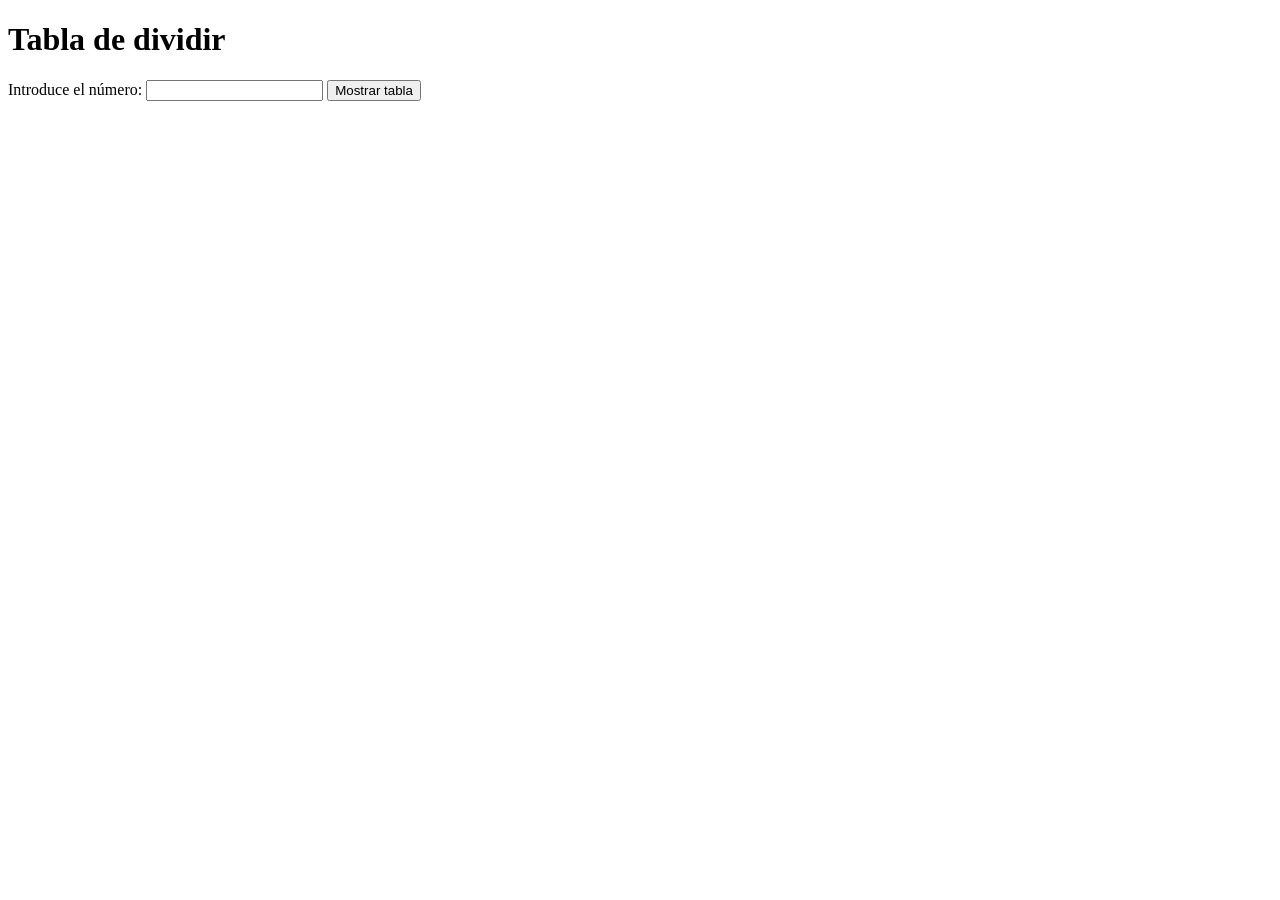
<file: introduccion_js/index.html>
<!DOCTYPE html>
<html lang="es-ES">
<head>
    <meta charset="UTF-8" />
    <title>Tabla de multiplicar</title>
    <script src="js/tablaDividir.js"></script>
</head>
<body>
    <h1>Tabla de dividir</h1>
    <form onsubmit="mostrarTabla(event)">
        <label for="numero">Introduce el número:</label>
        <input id="numero" type="number" required />
        <input type="submit" value="Mostrar tabla" />
    </form>
    <div id="tabla"></div>
</body>
</html>
</file>
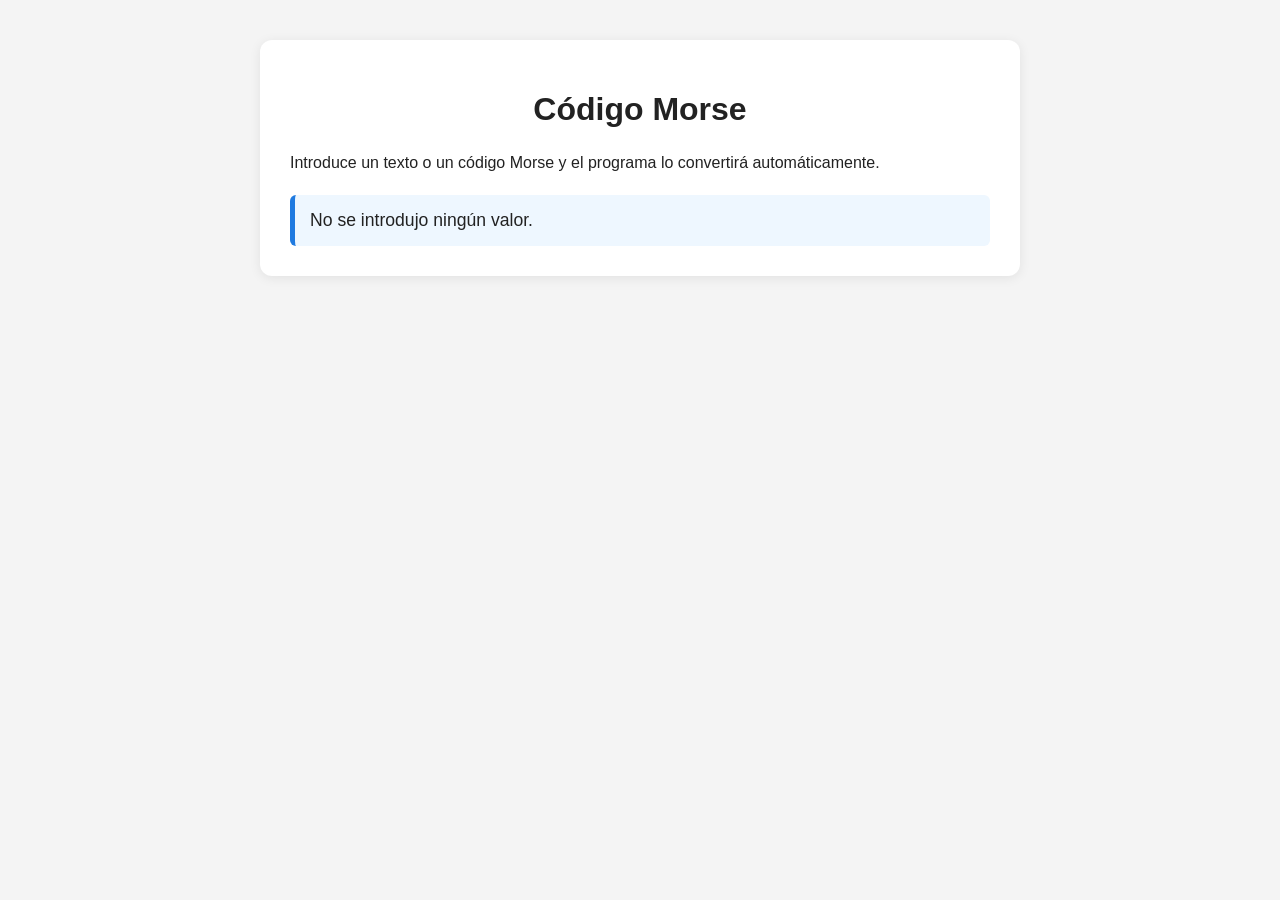
<file: objetosPredefinidos/codigoMorse.html>
<!DOCTYPE html>
<html lang="es">
<head>
    <meta charset="UTF-8">
    <meta name="viewport" content="width=device-width, initial-scale=1.0">
    <title>Código Morse</title>
    <style>
        body {
            font-family: Arial, sans-serif;
            margin: 40px;
            background: #f4f4f4;
            color: #222;
        }
        .contenedor {
            max-width: 700px;
            margin: 0 auto;
            background: #fff;
            padding: 30px;
            border-radius: 12px;
            box-shadow: 0 2px 12px rgba(0,0,0,0.08);
        }
        h1 {
            text-align: center;
        }
        p {
            line-height: 1.6;
        }
        .resultado {
            margin-top: 20px;
            padding: 15px;
            background: #eef7ff;
            border-left: 5px solid #1f7ae0;
            border-radius: 6px;
            white-space: pre-wrap;
            font-size: 1.1rem;
        }
    </style>
</head>
<body>
    <div class="contenedor">
        <h1>Código Morse</h1>
        <p>Introduce un texto o un código Morse y el programa lo convertirá automáticamente.</p>
    </div>

    <script>
        const MORSE = {
            'A': '.-', 'B': '-...', 'C': '-.-.', 'D': '-..', 'E': '.', 'F': '..-.', 'G': '--.', 'H': '....',
            'I': '..', 'J': '.---', 'K': '-.-', 'L': '.-..', 'M': '--', 'N': '-.', 'O': '---', 'P': '.--.',
            'Q': '--.-', 'R': '.-.', 'S': '...', 'T': '-', 'U': '..-', 'V': '...-', 'W': '.--', 'X': '-..-',
            'Y': '-.--', 'Z': '--..',
            '0': '-----', '1': '.----', '2': '..---', '3': '...--', '4': '....-', '5': '.....',
            '6': '-....', '7': '--...', '8': '---..', '9': '----.',
            '.': '.-.-.-', ',': '--..--', '?': '..--..', "'": '.----.', '!': '-.-.--', '/': '-..-.',
            '(' : '-.--.', ')' : '-.--.-', '&': '.-...', ':': '---...', ';': '-.-.-.', '=': '-...-',
            '+': '.-.-.', '-': '-....-', '_': '..--.-', '"': '.-..-.', '$': '...-..-', '@': '.--.-.',
            '¿': '..-.-', '¡': '--...-'
        };

        const MORSE_INVERSO = Object.fromEntries(
            Object.entries(MORSE).map(([letra, codigo]) => [codigo, letra])
        );

        function esCodigoMorse(texto) {
            const valor = texto.trim();
            if (!valor) return false;
            const palabras = valor.split(/\s{2,}/);
            return palabras.every(palabra => {
                if (palabra === '') return false;
                const partes = palabra.split(/\s+/).filter(Boolean);
                return partes.length > 0 && partes.every(simbolo => {
                    if (simbolo === '/') return true;
                    return /^[.-]+$/.test(simbolo);
                });
            });
        }

        function textoAMorse(texto) {
            return texto
                .toUpperCase()
                .split(' ')
                .map(palabra => palabra.split('').map(caracter => MORSE[caracter] || caracter).join(' '))
                .join('  ');
        }

        function morseATexto(texto) {
            const palabras = texto.trim().split(/\s{2,}/);
            return palabras.map(palabra => {
                const simbolos = palabra.trim().split(/\s+/).filter(Boolean);
                return simbolos.map(simbolo => {
                    if (simbolo === '/') return ' ';
                    return MORSE_INVERSO[simbolo] || '?';
                }).join('');
            }).join(' ');
        }

        const entrada = window.prompt('Introduce texto natural o código Morse:');
        const contenedor = document.querySelector('.contenedor');

        if (entrada === null || entrada.trim() === '') {
            contenedor.innerHTML += '<div class="resultado">No se introdujo ningún valor.</div>';
        } else {
            const resultado = esCodigoMorse(entrada) ? morseATexto(entrada) : textoAMorse(entrada);
            contenedor.innerHTML += '<div class="resultado">' + resultado + '</div>';
        }
    </script>
</body>
</html>
</file>
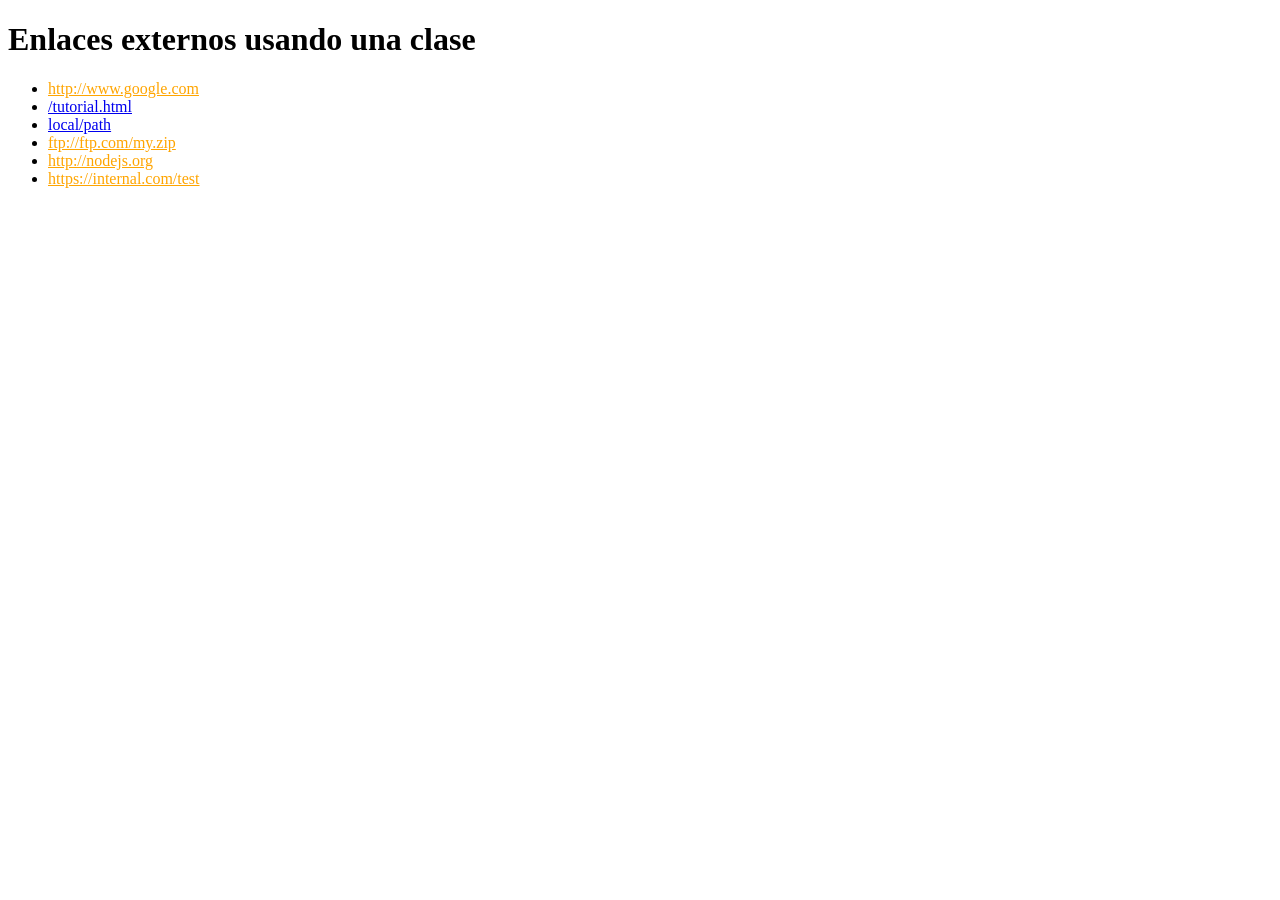
<file: objetosPredefinidos/enlacesClase.html>
<!DOCTYPE html>
<html lang="es">
<head>
    <meta charset="UTF-8">
    <meta name="viewport" content="width=device-width, initial-scale=1.0">
    <title>Usando una clase</title>
    <style>
        .externo {
            color: orange;
        }
    </style>
</head>
<body>
    <h1>Enlaces externos usando una clase</h1>
    <ul>
        <li><a href="http://www.google.com">http://www.google.com</a></li>
        <li><a href="/tutorial.html">/tutorial.html</a></li>
        <li><a href="local/path">local/path</a></li>
        <li><a href="ftp://ftp.com/my.zip">ftp://ftp.com/my.zip</a></li>
        <li><a href="http://nodejs.org">http://nodejs.org</a></li>
        <li><a href="https://internal.com/test">https://internal.com/test</a></li>
    </ul>

    <script>
        document.querySelectorAll('a[href*="://"]').forEach(enlace => {
            enlace.classList.add('externo');
        });
    </script>
</body>
</html>
</file>
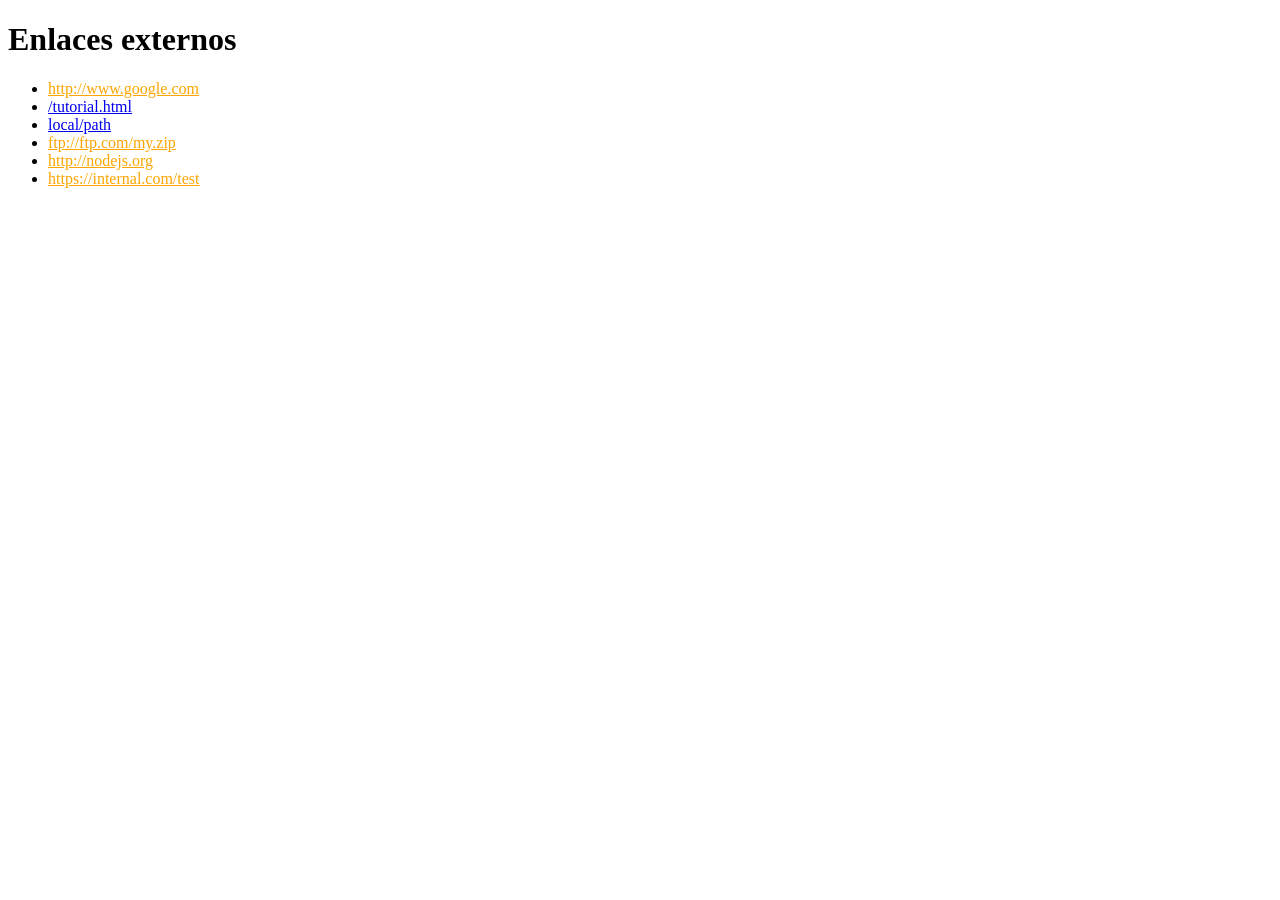
<file: objetosPredefinidos/enlacesExternos.html>
<!DOCTYPE html>
<html lang="es">
<head>
    <meta charset="UTF-8">
    <meta name="viewport" content="width=device-width, initial-scale=1.0">
    <title>Enlaces externos</title>
</head>
<body>
    <h1>Enlaces externos</h1>
    <ul>
        <li><a href="http://www.google.com">http://www.google.com</a></li>
        <li><a href="/tutorial.html">/tutorial.html</a></li>
        <li><a href="local/path">local/path</a></li>
        <li><a href="ftp://ftp.com/my.zip">ftp://ftp.com/my.zip</a></li>
        <li><a href="http://nodejs.org">http://nodejs.org</a></li>
        <li><a href="https://internal.com/test">https://internal.com/test</a></li>
    </ul>

    <script>
        document.querySelectorAll('a[href*="://"]').forEach(enlace => {
            enlace.style.color = 'orange';
        });
    </script>
</body>
</html>
</file>
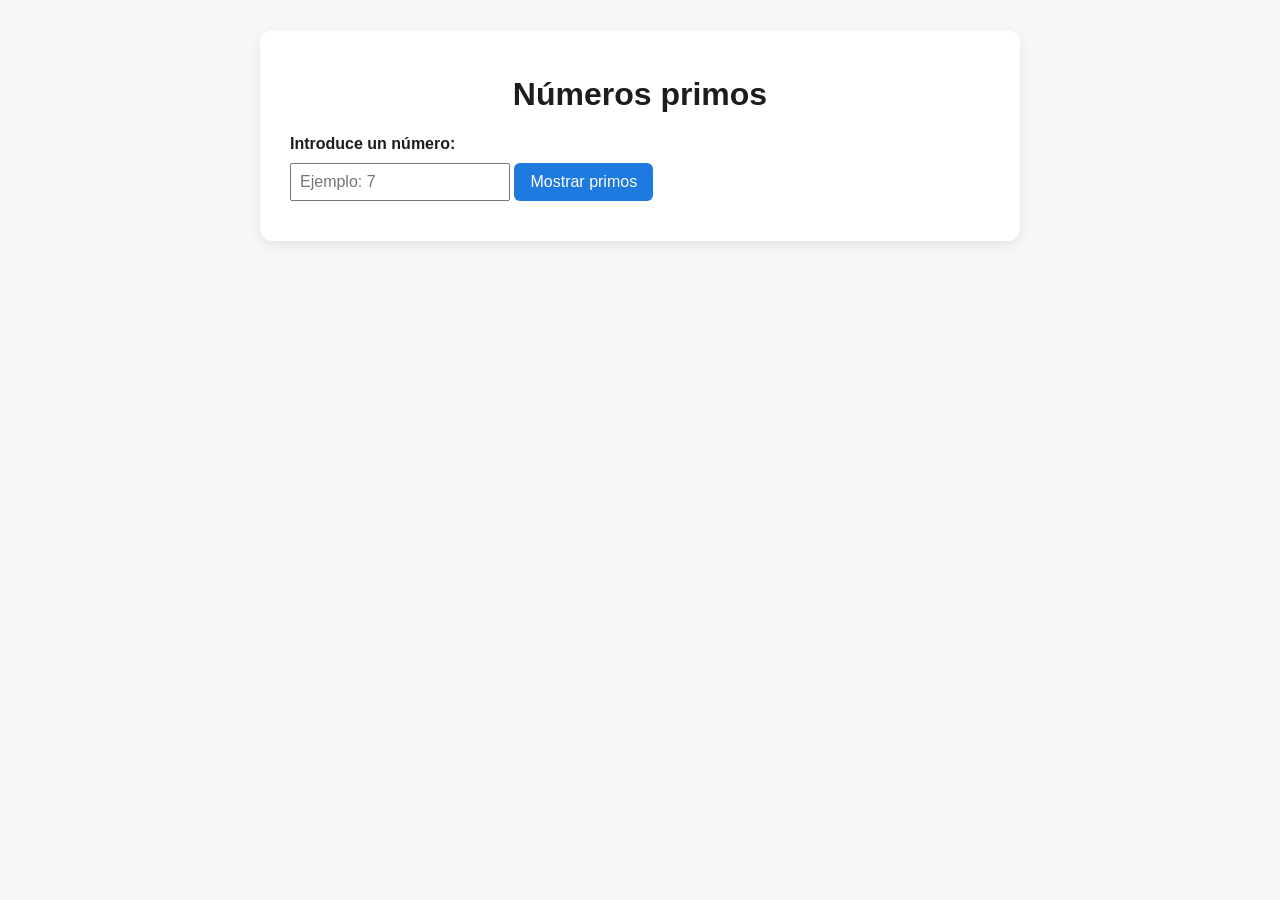
<file: objetosPredefinidos/numerosPrimos.html>
<!DOCTYPE html>
<html lang="es">
<head>
    <meta charset="UTF-8">
    <meta name="viewport" content="width=device-width, initial-scale=1.0">
    <title>Números primos</title>
    <style>
        body {
            font-family: Arial, sans-serif;
            background: #f7f7f7;
            margin: 30px;
            color: #1d1d1d;
        }
        .contenedor {
            max-width: 700px;
            margin: 0 auto;
            background: #fff;
            padding: 25px 30px;
            border-radius: 12px;
            box-shadow: 0 4px 12px rgba(0,0,0,0.08);
        }
        h1 {
            text-align: center;
        }
        label {
            display: block;
            margin-bottom: 10px;
            font-weight: bold;
        }
        input {
            width: 200px;
            padding: 8px;
            margin-bottom: 15px;
            font-size: 1rem;
        }
        button {
            padding: 10px 16px;
            font-size: 1rem;
            cursor: pointer;
            background: #1f7ae0;
            color: white;
            border: none;
            border-radius: 6px;
        }
        table {
            margin-top: 20px;
            border-collapse: collapse;
            width: 100%;
        }
        td {
            border: 1px solid #d0d0d0;
            padding: 12px;
            text-align: center;
            font-weight: bold;
        }
        .mensaje {
            margin-top: 20px;
            color: #b00020;
            font-weight: bold;
        }
    </style>
</head>
<body>
    <div class="contenedor">
        <h1>Números primos</h1>
        <label for="numero">Introduce un número:</label>
        <input type="number" id="numero" min="1" placeholder="Ejemplo: 7">
        <button id="generar">Mostrar primos</button>
        <div id="resultado"></div>
    </div>

    <script>
        function esPrimo(numero) {
            if (numero <= 1) return false;
            if (numero === 2) return true;
            if (numero % 2 === 0) return false;

            for (let i = 3; i * i <= numero; i += 2) {
                if (numero % i === 0) return false;
            }

            return true;
        }

        function obtenerPrimosHasta(numero) {
            const primos = [];

            for (let i = 1; i <= numero; i++) {
                if (esPrimo(i) || i === 1) {
                    primos.push(i);
                }
            }

            return primos;
        }

        document.getElementById('generar').addEventListener('click', function () {
            const numeroInput = document.getElementById('numero');
            const resultado = document.getElementById('resultado');
            const valor = Number(numeroInput.value);

            if (!valor || valor < 1) {
                resultado.innerHTML = '<div class="mensaje">Introduce un número válido mayor o igual que 1.</div>';
                return;
            }

            const primos = obtenerPrimosHasta(valor);
            const filas = Math.ceil(primos.length / 10);

            let tabla = '<table>';
            for (let fila = 0; fila < filas; fila++) {
                tabla += '<tr>';
                for (let col = 0; col < 10; col++) {
                    const index = fila * 10 + col;
                    if (index < primos.length) {
                        tabla += '<td>' + primos[index] + '</td>';
                    } else {
                        tabla += '<td></td>';
                    }
                }
                tabla += '</tr>';
            }
            tabla += '</table>';

            resultado.innerHTML = tabla;
        });
    </script>
</body>
</html>
</file>
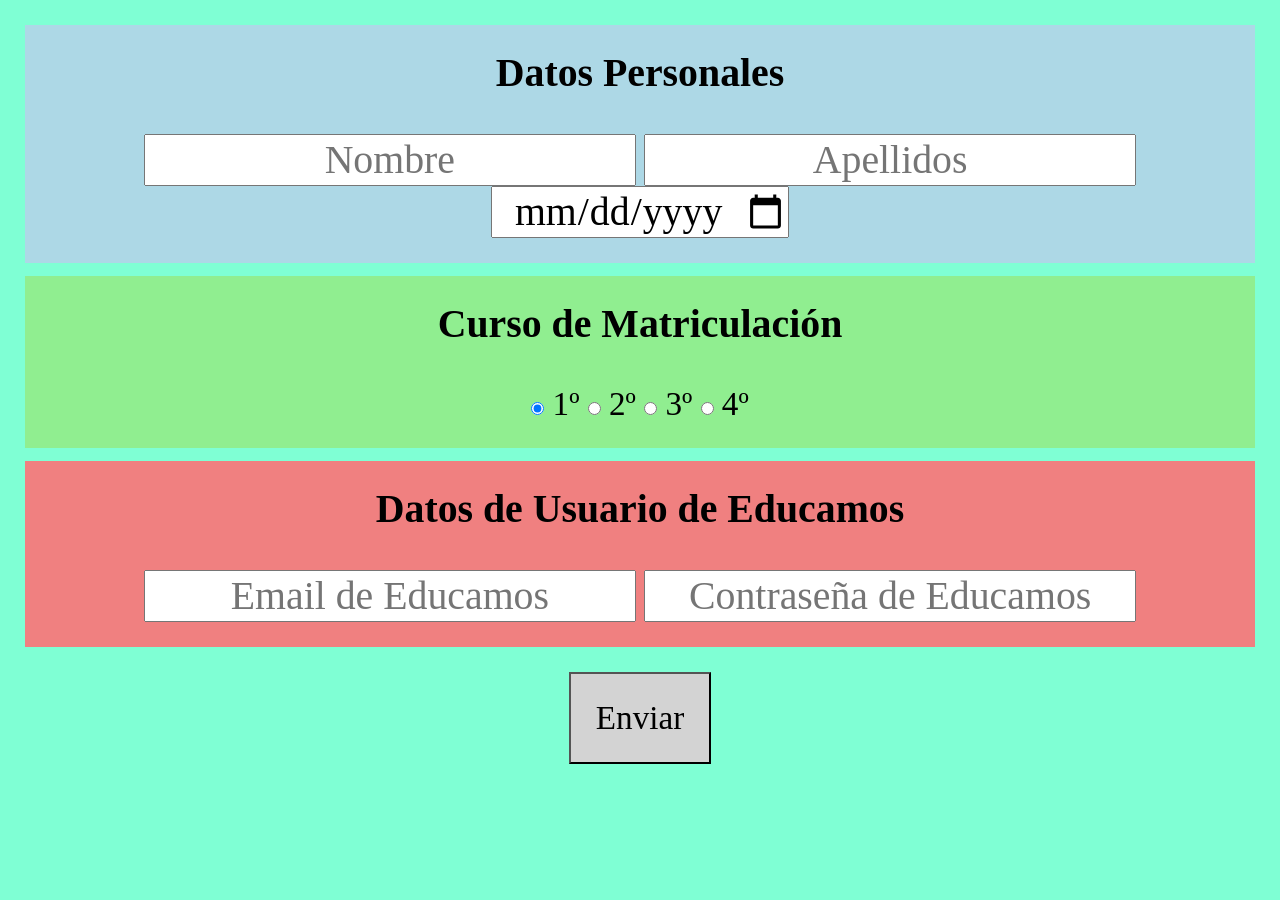
<file: practica_alumnado/formulario2.html>
<!DOCTYPE html>
<html lang="es">
<head>
    <meta charset="UTF-8">
    <meta name="viewport" content="width=device-width, initial-scale=1.0">
    <link rel="stylesheet" href="estilos.css">
    <title>Document</title>
</head>
<body>
    <form action="bbdd.php" method="post">

        <div class="datospersonales">
            
            <h4>Datos Personales</h4>
            <br>

            <input type="text" name="nombre" placeholder="Nombre">

            <input type="text" name="apellidos" placeholder="Apellidos">

            <input type="date" name="fechaNac" placeholder="Fecha de nacimiento">

        </div>

        <div class="datosacademicos">

            <h4>Curso de Matriculación</h4>
            <br>

            <input type="radio" name="curso1" value="1" checked placeholder="Curso de matriculación (1º de la ESO)"> 1º

            <input type="radio" name="curso1" value="2" placeholder="Curso de matriculación (2º de la ESO)"> 2º

            <input type="radio" name="curso1" value="3" placeholder="Curso de matriculación (3º de la ESO)"> 3º

            <input type="radio" name="curso1" value="4" placeholder="Curso de matriculación (4º de la ESO)"> 4º

        </div>

        <div class="datoseducamos">

            <h4>Datos de Usuario de Educamos</h4>
            <br>

            <input type="email" name="email" placeholder="Email de Educamos">

            <input type="password" name="pass" placeholder="Contraseña de Educamos">

        </div>
       
        <input type="submit" value="Enviar" class="enviar">

    </form>

</body>
</html>
</file>
<file: practica_alumnado/estilos.css>
*{
    font-size: larger;
    font-family:Georgia, 'Times New Roman', Times, serif;
    text-align: center;
    margin: auto;
}

body{
    background-color: aquamarine;

}

form{
    padding: 1%;
}

.datospersonales{
    background-color: lightblue;
    padding: 2%;
    margin: 1%;
}

.datosacademicos{
    background-color: lightgreen;
    padding: 2%;
    margin: 1%;
}

.datoseducamos{
    background-color: lightcoral;
    padding: 2%;
    margin: 1%;
}

.enviar{
    background-color: lightgray;
    padding: 2%;
    margin: 1%;
}

.pagina-resultados {
    min-height: 100vh;
    margin: 0;
    padding: 48px 20px;
    background: #edf4f0;
    color: #263b32;
    font-family: 'Trebuchet MS', Arial, sans-serif;
    text-align: left;
}

.lista-resultados {
    display: grid;
    width: min(100%, 720px);
    gap: 14px;
    margin: 0 auto;
}

.resultado-alumno {
    padding: 22px 26px;
    border: 1px solid #d4e3da;
    border-left: 5px solid #4f9272;
    border-radius: 8px;
    background: #fff;
    box-shadow: 0 5px 16px rgb(38 59 50 / 6%);
    font-size: 1rem;
    line-height: 1.9;
    text-align: left;
}

.resultado-alumno hr {
    width: 100%;
    margin: 14px 0 0;
    border: 0;
    border-top: 1px solid #e6eee9;
}

@media (max-width: 520px) {
    .pagina-resultados {
        padding: 24px 14px;
    }

    .resultado-alumno {
        padding: 18px;
    }
}

.pagina-alumnos {
    min-height: 100vh;
    margin: 0;
    padding: 56px 24px;
    background: #f1f5f3;
    color: #20352e;
    font-family: 'Trebuchet MS', Arial, sans-serif;
    text-align: left;
}

.pagina-alumnos * {
    box-sizing: border-box;
    font-size: 1rem;
    text-align: left;
}

.listado-alumnos {
    width: min(100%, 900px);
}

.encabezado-alumnos {
    margin-bottom: 32px;
}

.pagina-alumnos .etiqueta-alumnos {
    margin: 0 0 8px;
    color: #37836a;
    font-size: 0.75rem;
    font-weight: 700;
    text-transform: uppercase;
}

.pagina-alumnos .encabezado-alumnos h1 {
    margin: 0;
    color: #20352e;
    font-size: clamp(2rem, 5vw, 3rem);
    line-height: 1.1;
}

.pagina-alumnos .descripcion-alumnos {
    margin: 12px 0 0;
    color: #62736c;
    font-size: 1rem;
}

.tarjetas-alumnos {
    display: grid;
    grid-template-columns: repeat(auto-fit, minmax(min(100%, 280px), 1fr));
    gap: 16px;
}

.pagina-alumnos .tarjeta-alumno {
    margin: 0;
    padding: 22px;
    border: 1px solid #dce6e0;
    border-radius: 8px;
    background: #fff;
    box-shadow: 0 4px 14px rgb(32 53 46 / 5%);
}

.identidad-alumno {
    display: flex;
    align-items: center;
    gap: 14px;
}

.pagina-alumnos .icono-alumno {
    display: grid;
    width: 46px;
    height: 46px;
    flex: 0 0 46px;
    place-items: center;
    border-radius: 50%;
    background: #e0f1e9;
    color: #28684f;
    font-size: 1.2rem;
    font-weight: 700;
}

.pagina-alumnos .identidad-alumno h2 {
    margin: 0;
    color: #20352e;
    font-size: 1.1rem;
    line-height: 1.3;
    overflow-wrap: anywhere;
}

.pagina-alumnos .identidad-alumno p {
    margin: 4px 0 0;
    color: #718078;
    font-size: 0.875rem;
}

.datos-alumno {
    display: flex;
    gap: 32px;
    margin: 22px 0 0;
    padding-top: 16px;
    border-top: 1px solid #edf1ee;
}

.datos-alumno div {
    display: grid;
    gap: 5px;
}

.pagina-alumnos .datos-alumno dt {
    color: #718078;
    font-size: 0.8rem;
}

.pagina-alumnos .datos-alumno dd {
    margin: 0;
    color: #20352e;
    font-weight: 700;
}

.pagina-alumnos .sin-alumnos {
    margin: 0;
    padding: 24px;
    border: 1px dashed #b8cbc0;
    border-radius: 8px;
    color: #62736c;
    text-align: center;
}

@media (max-width: 520px) {
    .pagina-alumnos {
        padding: 36px 18px;
    }
}
</file>
